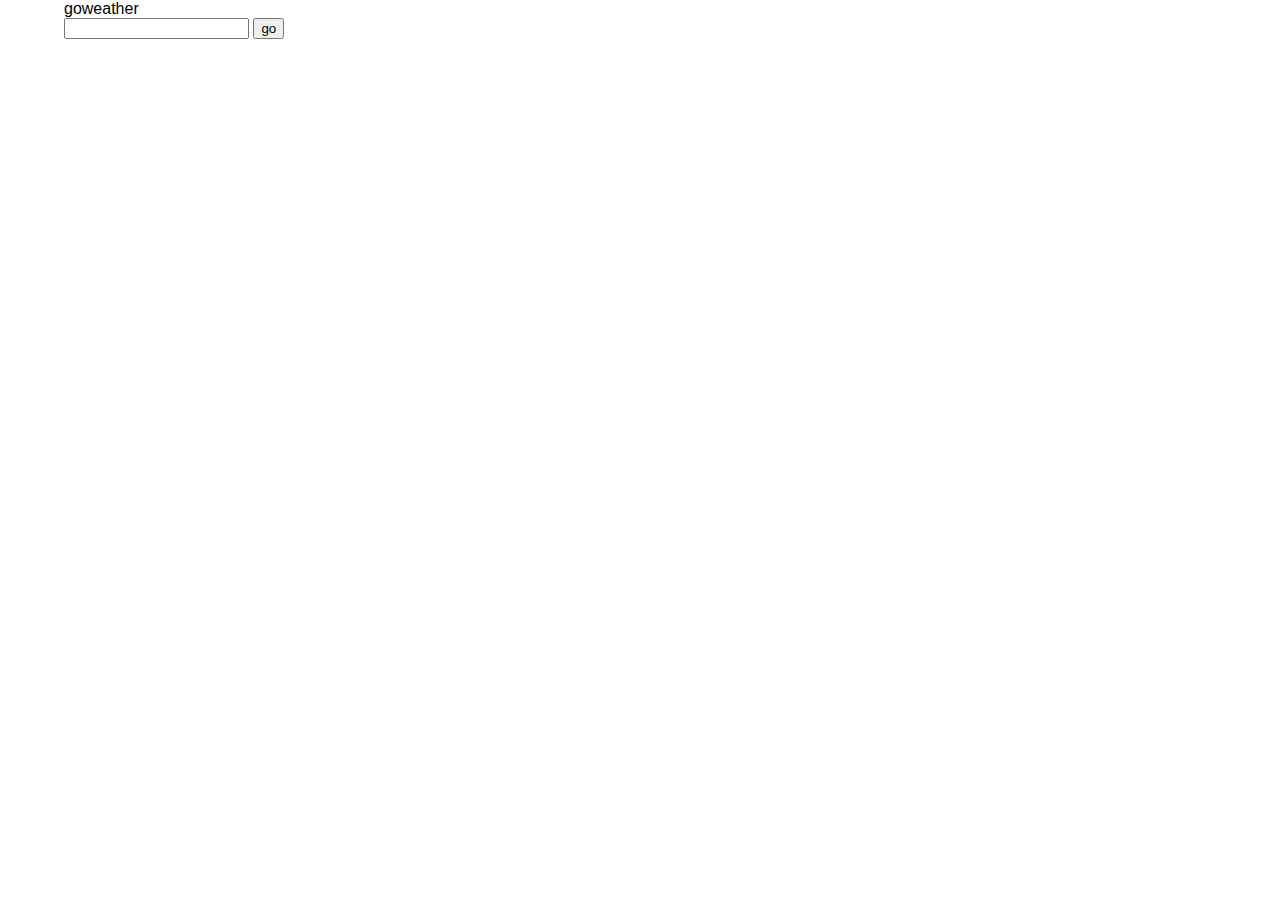
<file: index.html>
<!DOCTYPE html>
<html>
    <head>
        <title>goweather</title>
        <link rel="stylesheet" type="text/css" href="/include/styles.css" />
    </head>

    <body class="content">
      <div>goweather</div>
      <!-- TODO the action -->
      <form action="/weather/" method="get">
        <input type="text" id="searchtext" /> <input type="button" value="go" />
      </form>
    </body>
</html>
</file>
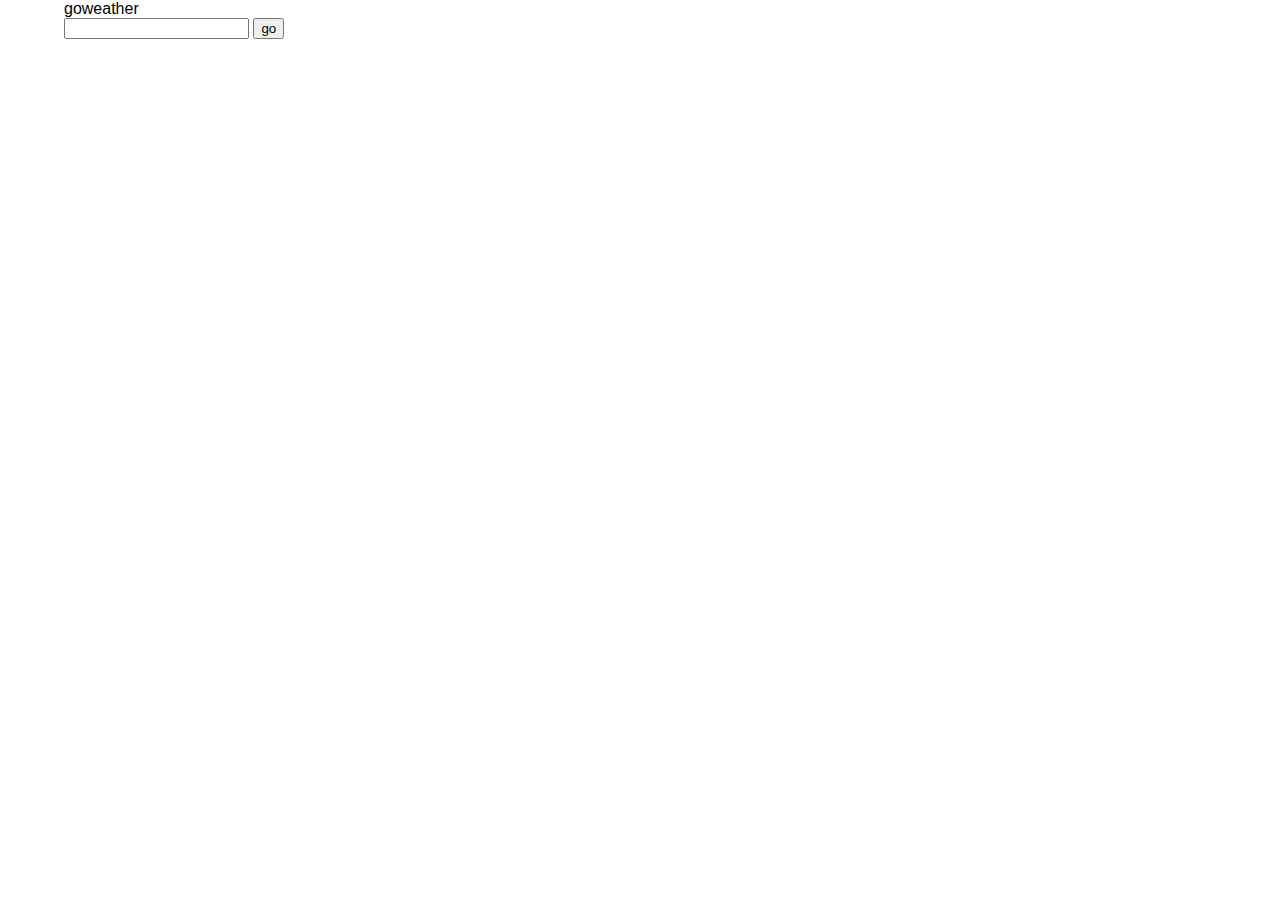
<file: templates/index.html>
<!DOCTYPE html>
<html>
    <head>
        <title>goweather</title>
        <link rel="stylesheet" type="text/css" href="/templates/styles.css" />
    </head>

    <body class="content">
      <div>goweather</div>
      <!-- TODO the action -->
      <form action="/weather/" method="get">
        <input type="text" id="searchtext" /> <input type="button" value="go" />
      </form>
    </body>
</html>
</file>
<file: include/styles.css>
body {
  font-family:Helvetica, sans-serif;
}

a {
  text-decoration:underline;
  color:#000000;
}

a.visited {
  text-decoration:underline;
  color:#000000;
}

img {
    width:125px;
    height:125px;
}

#left {
  float:left;
  padding-right:5px;
}

#right {
  overflow: hidden;
}

.title {
  text-align:left;
  padding-bottom:1px;
  overflow:hidden;
  font-size:40px;
}

.subtitle {
  font-style:italic;
  text-align:left;
  overflow:hidden;
  padding-top:1px;
  font-size:24px;
  color:#777777;
}

.current {
  font-style:italic;
  text-align:left;
  overflow:hidden;
  font-size:18px;
  color:#777777;
}

.content {
  width:90%;
  margin:0 auto;
}

.temperature {
  font-size:104px;
  border:1px;
}

.description {
  font-style:italic;
  width:100px;
}

.icon {
  width:125px;
  height:125px;
}

.input {
  background-color:#555555;
  color:#ffffff;
}

.navbar {
  background-color:#000000;
  color:#ffffff;
  margin-bottom:5px;
  overflow:hidden;
  padding:5px;
  font-size:18px;
  text-align:right;
  width:100%;
}
</file>
<file: templates/styles.css>
body {
  font-family:Helvetica, sans-serif;
}

a {
  text-decoration:underline;
  color:#000000;
}

a.visited {
  text-decoration:underline;
  color:#000000;
}

#left {
  float:left;
  text-align:center;
  width:300px;
}

#right {
  overflow: hidden;
}

.header {
  text-align:center;
  font-style:italic;
  padding-bottom:5px;
  padding-top:5px;
  background-color:#aaaaaa;
}

.title {
  text-align:left;
  padding-bottom:1px;
  overflow:hidden;
  font-size:40px;
}

.subtitle {
  font-style:italic;
  text-align:left;
  overflow:hidden;
  padding-top:1px;
  font-size:24px;
  color:#777777;
}

.content {
  width:90%;
  margin:0 auto;
}
</file>
